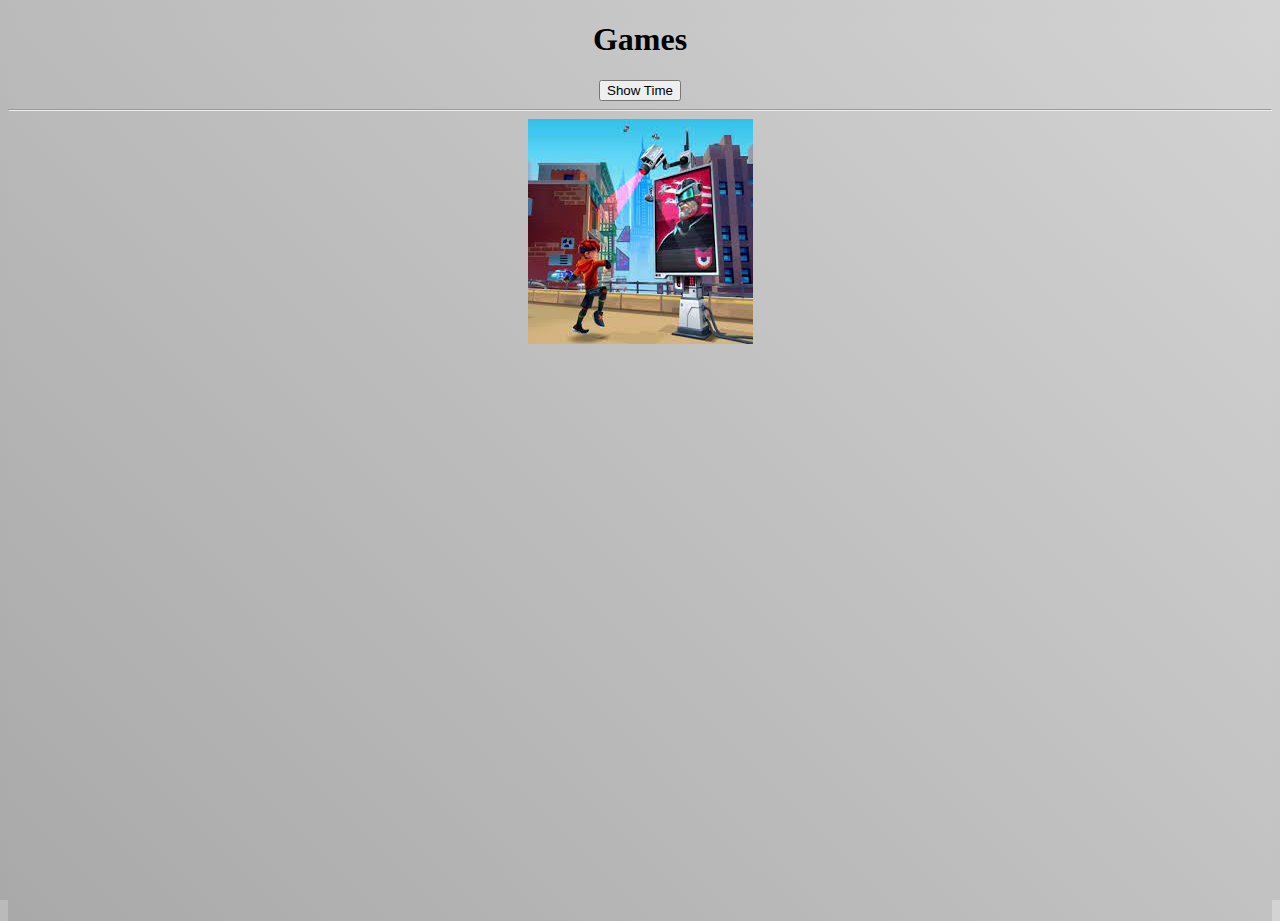
<file: index.html>
<!DOCTYPE html>
<html lang="en">
<head>
    <meta charset="UTF-8">
    <meta http-equiv="X-UA-Compatible" content="IE=edge">
    <meta name="viewport" content="width=device-width, initial-scale=1.0">
    <title>Games</title>
    <link rel="stylesheet" href="style.css">
    <script src="main.js"></script>
</head>

<body>
    <h1>Games</h1>
    <button onclick="showTime()">Show Time</button>
    
    <hr>
    <img src="assets/photos/images.jpg" class="home-image">
    
    
    
</body>
</html>
</file>
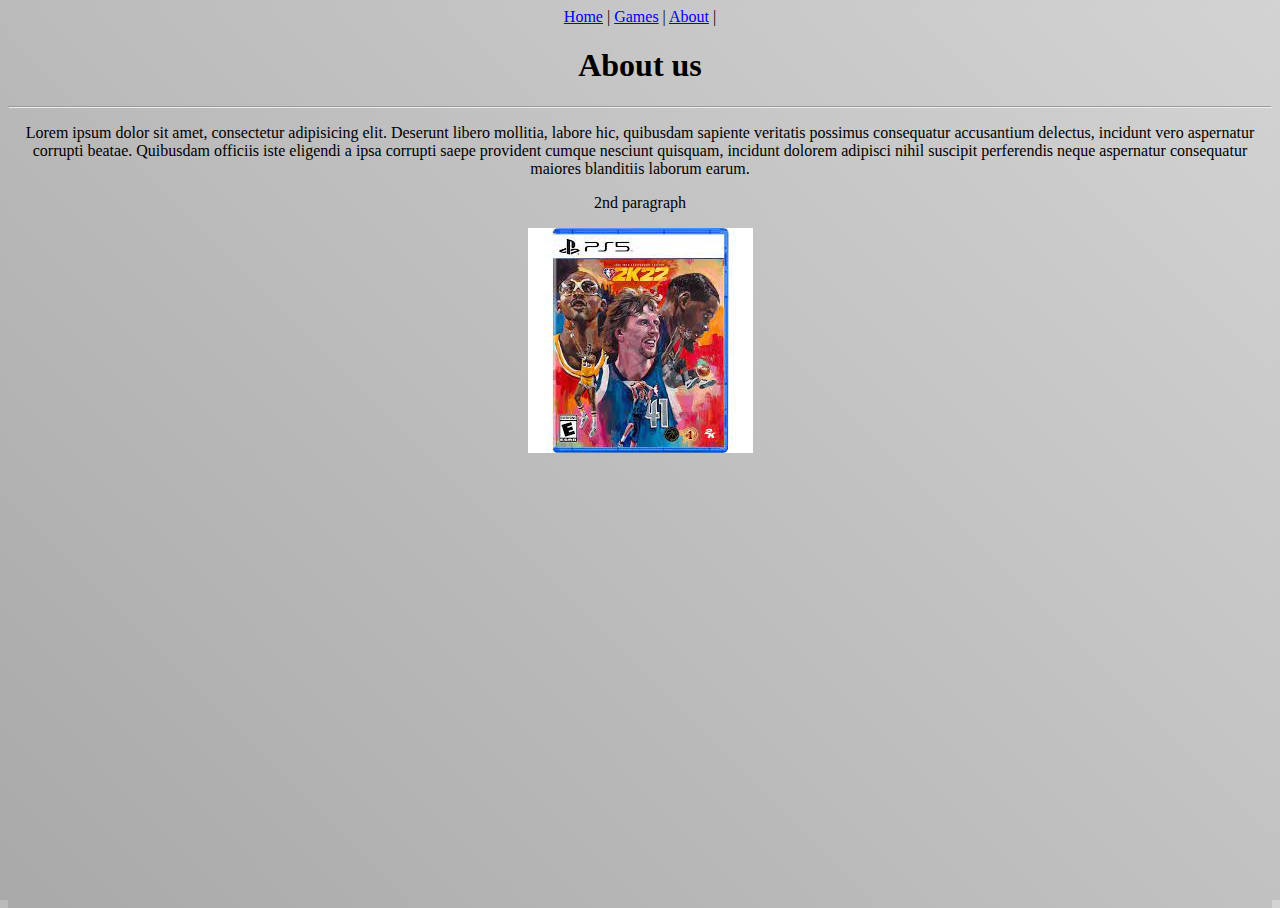
<file: about.html>
<!DOCTYPE html>
<html lang="en">

<head>
    <meta charset="UTF-8">
    <meta http-equiv="X-UA-Compatible" content="IE=edge">
    <meta name="viewport" content="width=device-width, initial-scale=1.0">
    <title>About</title>
    <link rel="stylesheet" href="style.css">
    <script src="main.js"></script>
</head>

<body>
    <nav>
        <a href="index.html">Home</a>
        <span>|</span>

        <a href="games.html">Games</a>
        <span>|</span>

        <a href="about.html">About</a>
        <span>|</span>


    </nav>

    <h1>About us</h1>
    <hr>
    <p>Lorem ipsum dolor sit amet, consectetur adipisicing elit. Deserunt libero mollitia, labore hic, quibusdam
        sapiente veritatis possimus consequatur accusantium delectus, incidunt vero aspernatur corrupti beatae.
        Quibusdam officiis iste eligendi a ipsa corrupti saepe provident cumque nesciunt quisquam, incidunt dolorem
        adipisci nihil suscipit perferendis neque aspernatur consequatur maiores blanditiis laborum earum.</p>

        <p>2nd paragraph</p>

        <img src="assets/photos/2K22.jpg" alt="">
</body>

</html>
</file>
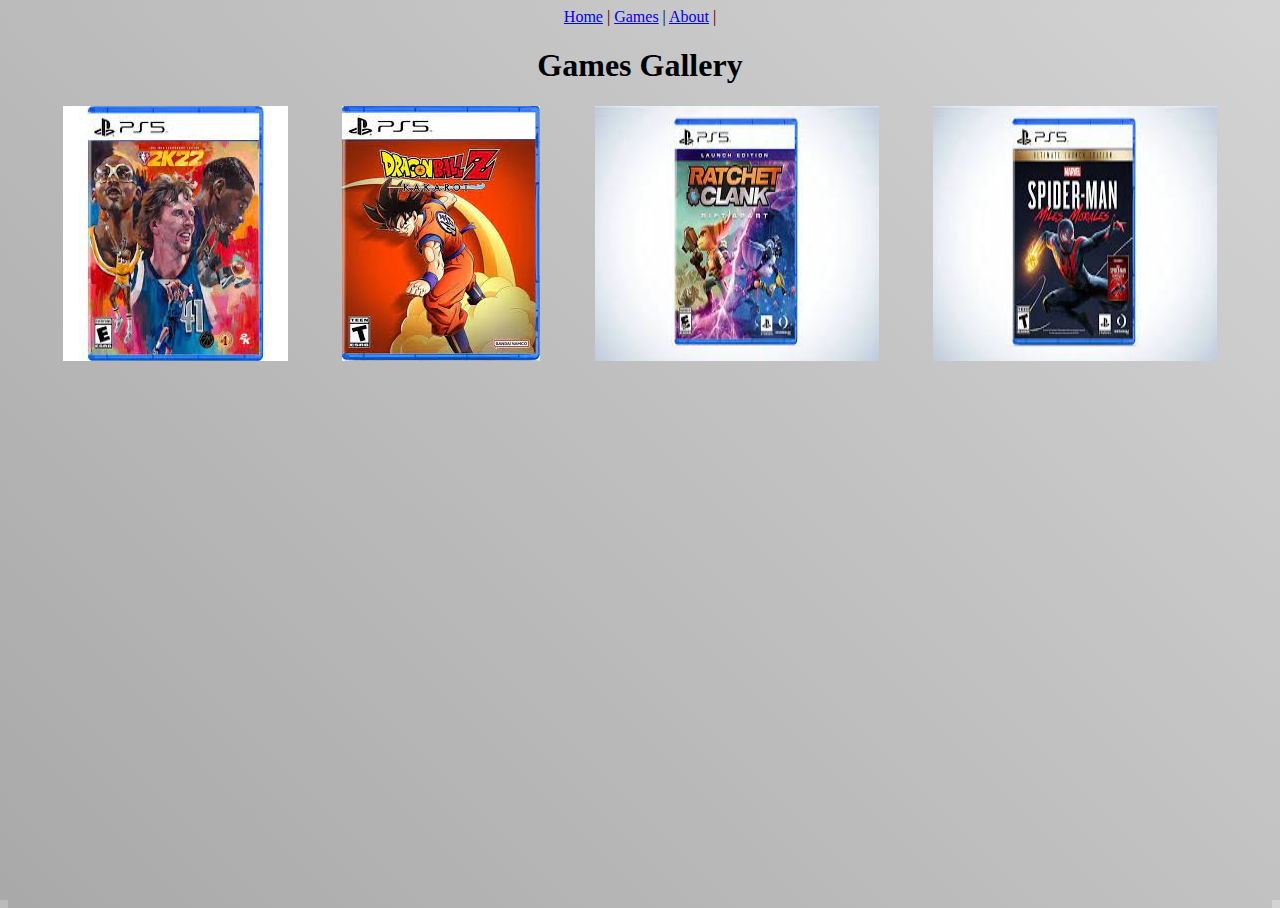
<file: games.html>
<!DOCTYPE html>
<html lang="en">
<head>
    <meta charset="UTF-8">
    <meta http-equiv="X-UA-Compatible" content="IE=edge">
    <meta name="viewport" content="width=device-width, initial-scale=1.0">
    <title>Games</title>
    <link rel="stylesheet" href="style.css">
    <script src="main.js"></script>
</head>

<body>
    <nav>
        <a href="index.html">Home</a>
        <span>|</span>
        
        <a href="games.html">Games</a>
        <span>|</span>
        
        <a href="about.html">About</a>
        <span>|</span>
        
        
    </nav>

    <h1>Games Gallery</h1>
    <div class="row">
        <img src="assets/photos/2K22.jpg" alt="2K22">
        <img src="assets/photos/DRAGON BALL Z.jpg" alt="D-B-Z">
        <img src="assets/photos/RACHET.jpg" alt="Rachet">
        <img src="assets/photos/SPIDERMAN.jpg" alt="Spider-man">
    </div>
   
    
    
</body>
</html>
</file>
<file: style.css>
body , html {
    height: 100%;
    background-image:linear-gradient(45deg,darkgray,lightgray);
    text-align: center;

}

.row{
    display: flex;
    justify-content: space-evenly;
}
</file>
